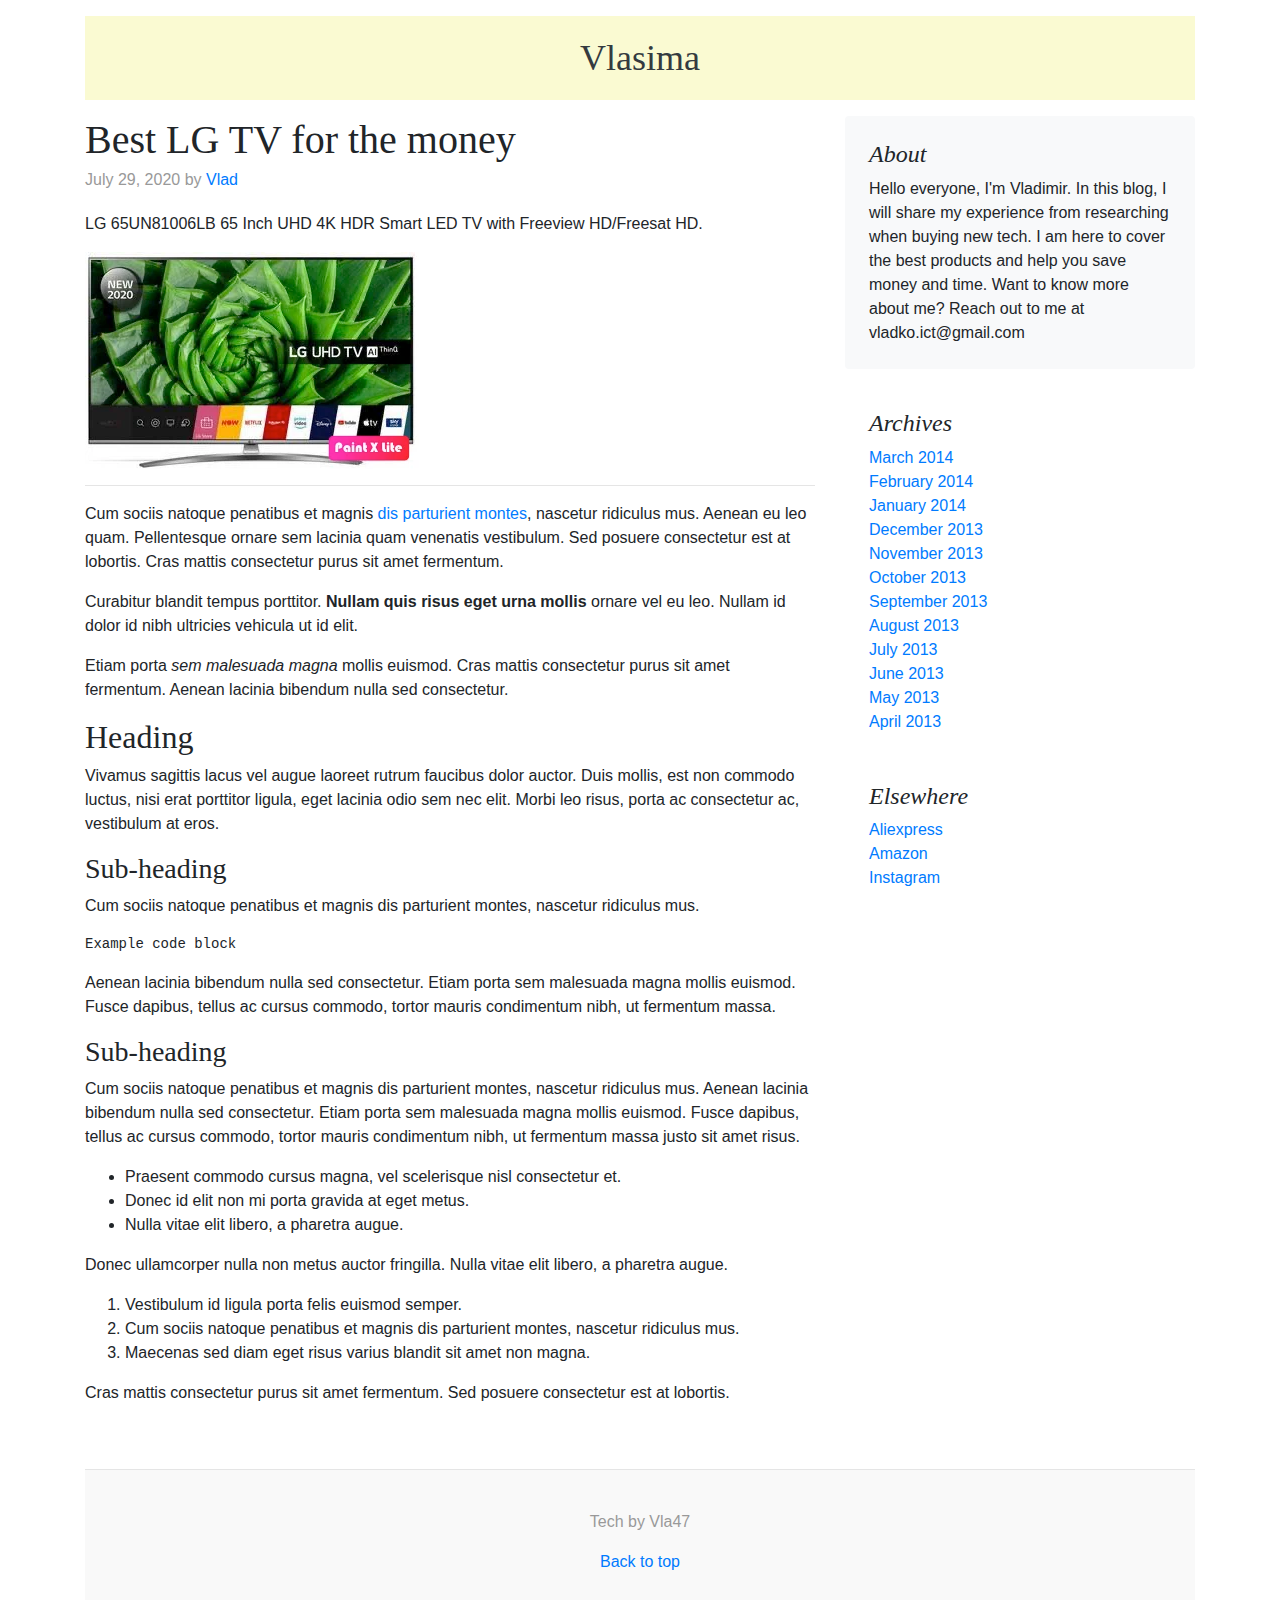
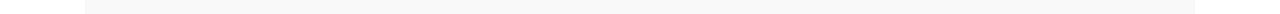
<file: index-old.html>
<!doctype html>
<html lang="en">

<head>
  <!-- Custom styles for this template -->
  <link rel="preload" href="blog.css" as="style" onload="this.onload=null;this.rel='stylesheet'">
  <noscript><link rel="stylesheet" href="blog.css"></noscript>
    
  <link rel="preload" href="https://stackpath.bootstrapcdn.com/bootstrap/4.5.0/css/bootstrap.min.css" as="style" onload="this.onload=null;this.rel='stylesheet'">
  <noscript><link rel="stylesheet" href="https://stackpath.bootstrapcdn.com/bootstrap/4.5.0/css/bootstrap.min.css"></noscript>

  <!-- Google Tag Manager -->
<script>(function(w,d,s,l,i){w[l]=w[l]||[];w[l].push({'gtm.start':
new Date().getTime(),event:'gtm.js'});var f=d.getElementsByTagName(s)[0],
j=d.createElement(s),dl=l!='dataLayer'?'&l='+l:'';j.async=true;j.src=
'https://www.googletagmanager.com/gtm.js?id='+i+dl;f.parentNode.insertBefore(j,f);
})(window,document,'script','dataLayer','GTM-5689QMBH');</script>
<!-- End Google Tag Manager -->
  
  <meta charset="utf-8">
  <meta name="viewport" content="width=device-width, initial-scale=1, shrink-to-fit=no">
  <meta name="description" content="">
  <title>Tech Blog</title>

  <!-- Bootstrap core CSS -->
  <style>
    .bd-placeholder-img {
      font-size: 1.125rem;
      text-anchor: middle;
      -webkit-user-select: none;
      -moz-user-select: none;
      -ms-user-select: none;
      user-select: none;
    }

    @media (min-width: 768px) {
      .bd-placeholder-img-lg {
        font-size: 3.5rem;
      }
    }
  </style>
</head>

<body>
  <!-- Google Tag Manager (noscript) -->
<noscript><iframe src="https://www.googletagmanager.com/ns.html?id=GTM-5689QMBH"
height="0" width="0" style="display:none;visibility:hidden"></iframe></noscript>
<!-- End Google Tag Manager (noscript) -->
  
  <div class="container">
    <header class="blog-header py-4 mb-3 mt-3">
        <div class="col-12 text-center">
          <a class="blog-header-logo text-dark" href="#">Vlasima</a>
        </div>
    </header>
    <main role="main">
      <div class="row">
        <div class="col-md-8 blog-main">

          <div class="blog-post">
            <h2 class="blog-post-title">Best LG TV for the money</h2>
            <p class="blog-post-meta">July 29, 2020 by <a href="https://www.instagram.com/vla47/">Vlad</a></p>

            <p>LG 65UN81006LB 65 Inch UHD 4K HDR Smart LED TV with Freeview HD/Freesat HD.</p>
            <div><img class="img-fluid" loading="lazy" src="LG_65UN81006LB.webp" alt="LG_65UN81006LB"></div>
            <hr>
            <p>Cum sociis natoque penatibus et magnis <a href="#">dis parturient montes</a>, nascetur ridiculus mus.
              Aenean eu leo quam. Pellentesque ornare sem lacinia quam venenatis vestibulum. Sed posuere consectetur est
              at lobortis. Cras mattis consectetur purus sit amet fermentum.</p>
            <blockquote>
              <p>Curabitur blandit tempus porttitor. <strong>Nullam quis risus eget urna mollis</strong> ornare vel eu
                leo. Nullam id dolor id nibh ultricies vehicula ut id elit.</p>
            </blockquote>
            <p>Etiam porta <em>sem malesuada magna</em> mollis euismod. Cras mattis consectetur purus sit amet
              fermentum. Aenean lacinia bibendum nulla sed consectetur.</p>
            <h2>Heading</h2>
            <p>Vivamus sagittis lacus vel augue laoreet rutrum faucibus dolor auctor. Duis mollis, est non commodo
              luctus, nisi erat porttitor ligula, eget lacinia odio sem nec elit. Morbi leo risus, porta ac consectetur
              ac, vestibulum at eros.</p>
            <h3>Sub-heading</h3>
            <p>Cum sociis natoque penatibus et magnis dis parturient montes, nascetur ridiculus mus.</p>
            <pre><code>Example code block</code></pre>
            <p>Aenean lacinia bibendum nulla sed consectetur. Etiam porta sem malesuada magna mollis euismod. Fusce
              dapibus, tellus ac cursus commodo, tortor mauris condimentum nibh, ut fermentum massa.</p>
            <h3>Sub-heading</h3>
            <p>Cum sociis natoque penatibus et magnis dis parturient montes, nascetur ridiculus mus. Aenean lacinia
              bibendum nulla sed consectetur. Etiam porta sem malesuada magna mollis euismod. Fusce dapibus, tellus ac
              cursus commodo, tortor mauris condimentum nibh, ut fermentum massa justo sit amet risus.</p>
            <ul>
              <li>Praesent commodo cursus magna, vel scelerisque nisl consectetur et.</li>
              <li>Donec id elit non mi porta gravida at eget metus.</li>
              <li>Nulla vitae elit libero, a pharetra augue.</li>
            </ul>
            <p>Donec ullamcorper nulla non metus auctor fringilla. Nulla vitae elit libero, a pharetra augue.</p>
            <ol>
              <li>Vestibulum id ligula porta felis euismod semper.</li>
              <li>Cum sociis natoque penatibus et magnis dis parturient montes, nascetur ridiculus mus.</li>
              <li>Maecenas sed diam eget risus varius blandit sit amet non magna.</li>
            </ol>
            <p>Cras mattis consectetur purus sit amet fermentum. Sed posuere consectetur est at lobortis.</p>
          </div><!-- /.blog-post -->

<!--           <div class="blog-post">
            <h2 class="blog-post-title">Another blog post</h2>
            <p class="blog-post-meta">December 23, 2013 by <a href="#">Jacob</a></p>

            <p>Cum sociis natoque penatibus et magnis <a href="#">dis parturient montes</a>, nascetur ridiculus mus.
              Aenean eu leo quam. Pellentesque ornare sem lacinia quam venenatis vestibulum. Sed posuere consectetur est
              at lobortis. Cras mattis consectetur purus sit amet fermentum.</p>
            <blockquote>
              <p>Curabitur blandit tempus porttitor. <strong>Nullam quis risus eget urna mollis</strong> ornare vel eu
                leo. Nullam id dolor id nibh ultricies vehicula ut id elit.</p>
            </blockquote>
            <p>Etiam porta <em>sem malesuada magna</em> mollis euismod. Cras mattis consectetur purus sit amet
              fermentum. Aenean lacinia bibendum nulla sed consectetur.</p>
            <p>Vivamus sagittis lacus vel augue laoreet rutrum faucibus dolor auctor. Duis mollis, est non commodo
              luctus, nisi erat porttitor ligula, eget lacinia odio sem nec elit. Morbi leo risus, porta ac consectetur
              ac, vestibulum at eros.</p>
          </div><!-- /.blog-post -->
<!--
          <div class="blog-post">
            <h2 class="blog-post-title">New feature</h2>
            <p class="blog-post-meta">December 14, 2013 by <a href="#">Chris</a></p>

            <p>Cum sociis natoque penatibus et magnis dis parturient montes, nascetur ridiculus mus. Aenean lacinia
              bibendum nulla sed consectetur. Etiam porta sem malesuada magna mollis euismod. Fusce dapibus, tellus ac
              cursus commodo, tortor mauris condimentum nibh, ut fermentum massa justo sit amet risus.</p>
            <ul>
              <li>Praesent commodo cursus magna, vel scelerisque nisl consectetur et.</li>
              <li>Donec id elit non mi porta gravida at eget metus.</li>
              <li>Nulla vitae elit libero, a pharetra augue.</li>
            </ul>
            <p>Etiam porta <em>sem malesuada magna</em> mollis euismod. Cras mattis consectetur purus sit amet
              fermentum. Aenean lacinia bibendum nulla sed consectetur.</p>
            <p>Donec ullamcorper nulla non metus auctor fringilla. Nulla vitae elit libero, a pharetra augue.</p>
          </div><!-- /.blog-post -->
        </div><!-- /.blog-main -->
        
        <aside class="col-md-4 blog-sidebar">
          <div class="p-4 mb-3 bg-light rounded">
            <h4 class="font-italic">About</h4>
            <p class="mb-0">Hello everyone, I'm Vladimir. In this blog, I will share my experience from researching when buying new tech. I am here to cover the best products and help you save money and time. Want to know more about me? Reach out to me at vladko.ict@gmail.com </p>
          </div>

          <div class="p-4">
            <h4 class="font-italic">Archives</h4>
            <ol class="list-unstyled mb-0">
              <li><a href="#">March 2014</a></li>
              <li><a href="#">February 2014</a></li>
              <li><a href="#">January 2014</a></li>
              <li><a href="#">December 2013</a></li>
              <li><a href="#">November 2013</a></li>
              <li><a href="#">October 2013</a></li>
              <li><a href="#">September 2013</a></li>
              <li><a href="#">August 2013</a></li>
              <li><a href="#">July 2013</a></li>
              <li><a href="#">June 2013</a></li>
              <li><a href="#">May 2013</a></li>
              <li><a href="#">April 2013</a></li>
            </ol>
          </div>

          <div class="p-4">
            <h4 class="font-italic">Elsewhere</h4>
            <ol class="list-unstyled">
              <li><a href="https://www.aliexpress.com/">Aliexpress</a></li>
              <li><a href="https://www.amazon.com/">Amazon</a></li>
              <li><a href="https://www.instagram.com/vla47/">Instagram</a></li>
            </ol>
          </div>
        </aside><!-- /.blog-sidebar -->

      </div><!-- /.row -->

    </main><!-- /.container -->

    <footer class="blog-footer">
      <p>Tech by Vla47</p>
      <p>
        <a href="#">Back to top</a>
      </p>
    </footer>
   </body>
</html>
</file>
<file: blog.css>
/* stylelint-disable selector-list-comma-newline-after */
 
.blog-header {
  line-height: 1;
  background-color: lightgoldenrodyellow;
}

.blog-header-logo {
  font-family: "Playfair Display", Georgia, "Times New Roman", serif;
  font-size: 2.25rem;
}

.blog-header-logo:hover {
  text-decoration: none;
}

h1, h2, h3, h4, h5, h6 {
  font-family: "Playfair Display", Georgia, "Times New Roman", serif;
}

.display-4 {
  font-size: 2.5rem;
}
@media (min-width: 768px) {
  .display-4 {
    font-size: 3rem;
  }
}

.nav-scroller {
  position: relative;
  z-index: 2;
  height: 2.75rem;
  overflow-y: hidden;
}

.nav-scroller .nav {
  display: -ms-flexbox;
  display: flex;
  -ms-flex-wrap: nowrap;
  flex-wrap: nowrap;
  padding-bottom: 1rem;
  margin-top: -1px;
  overflow-x: auto;
  text-align: center;
  white-space: nowrap;
  -webkit-overflow-scrolling: touch;
}

.nav-scroller .nav-link {
  padding-top: .75rem;
  padding-bottom: .75rem;
  font-size: .875rem;
}

.card-img-right {
  height: 100%;
  border-radius: 0 3px 3px 0;
}

.flex-auto {
  -ms-flex: 0 0 auto;
  flex: 0 0 auto;
}

.h-250 { height: 250px; }
@media (min-width: 768px) {
  .h-md-250 { height: 250px; }
}

/* Pagination */
.blog-pagination {
  margin-bottom: 4rem;
}
.blog-pagination > .btn {
  border-radius: 2rem;
}

/*
 * Blog posts
 */
.blog-post {
  margin-bottom: 4rem;
}
.blog-post-title {
  margin-bottom: .25rem;
  font-size: 2.5rem;
}
.blog-post-meta {
  margin-bottom: 1.25rem;
  color: #999;
}

/*
 * Footer
 */
.blog-footer {
  padding: 2.5rem 0;
  color: #999;
  text-align: center;
  background-color: #f9f9f9;
  border-top: .05rem solid #e5e5e5;
}
.blog-footer p:last-child {
  margin-bottom: 0;
}
</file>
